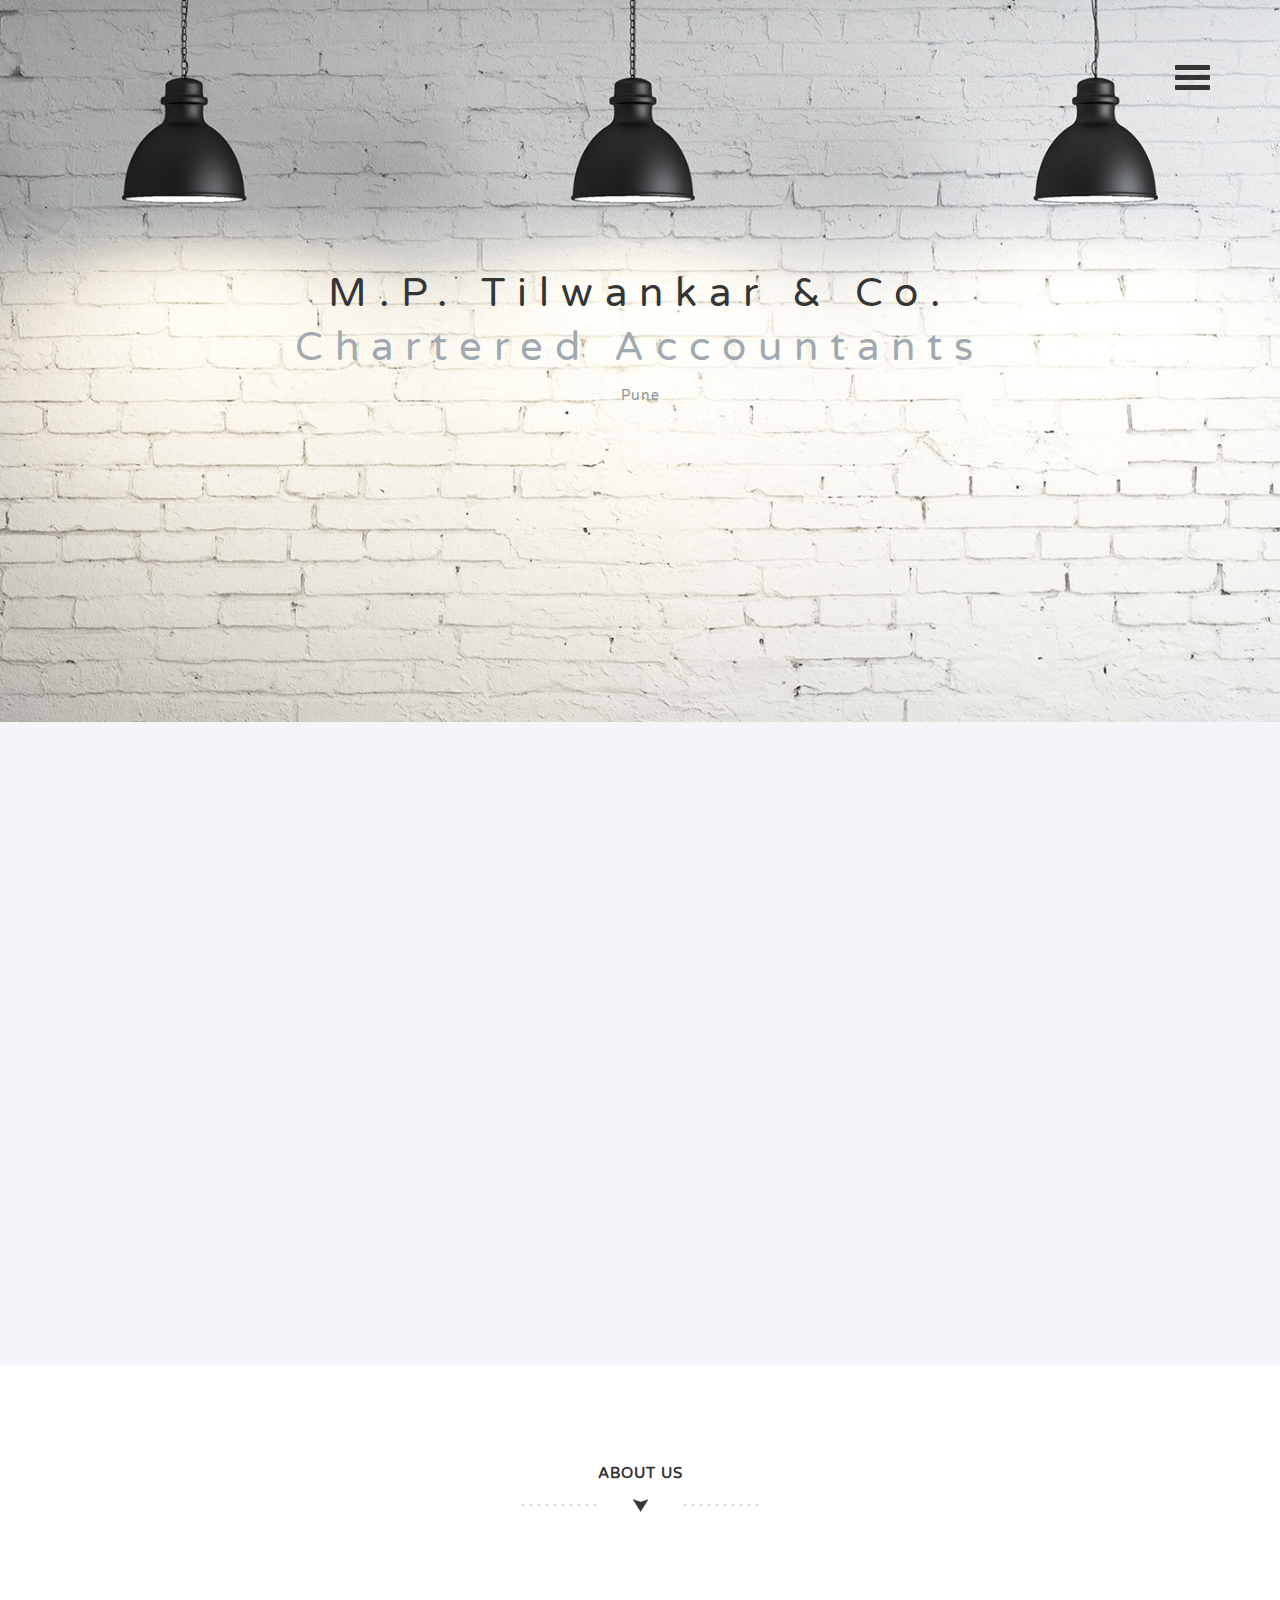
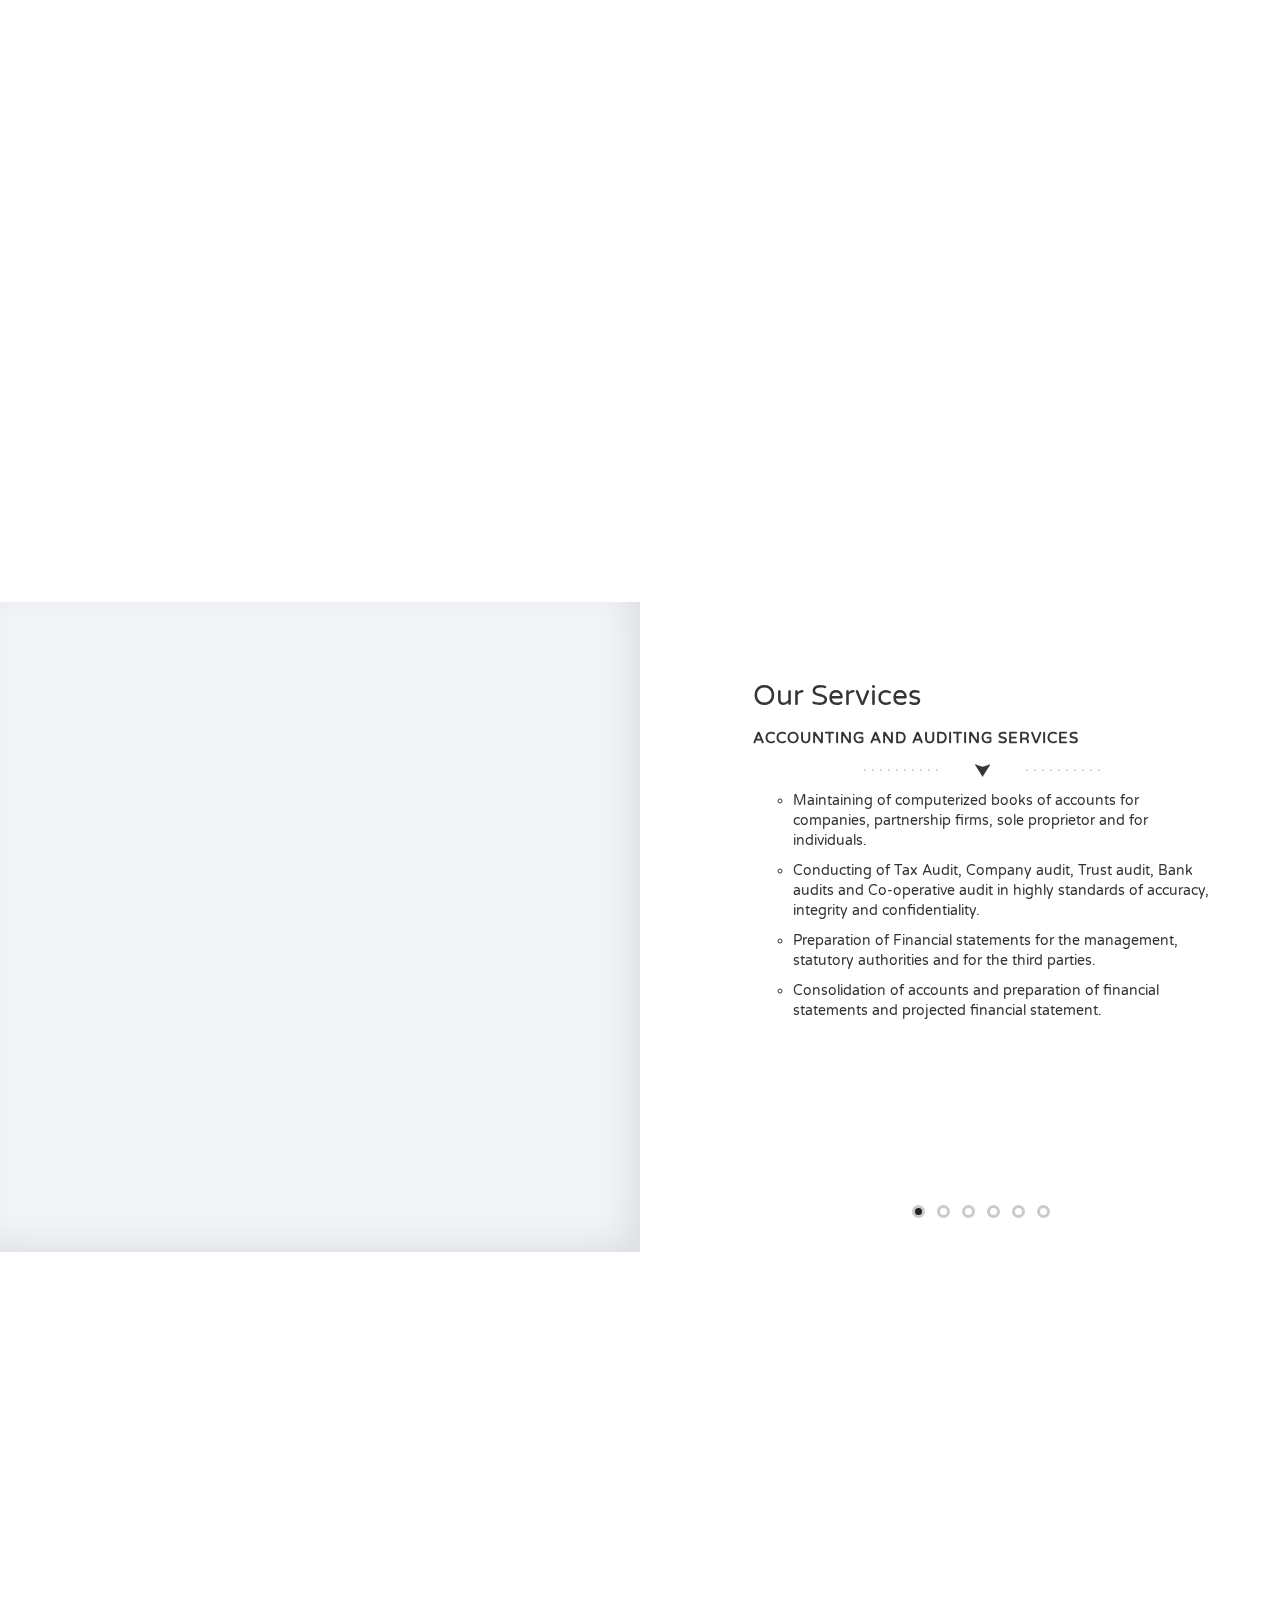
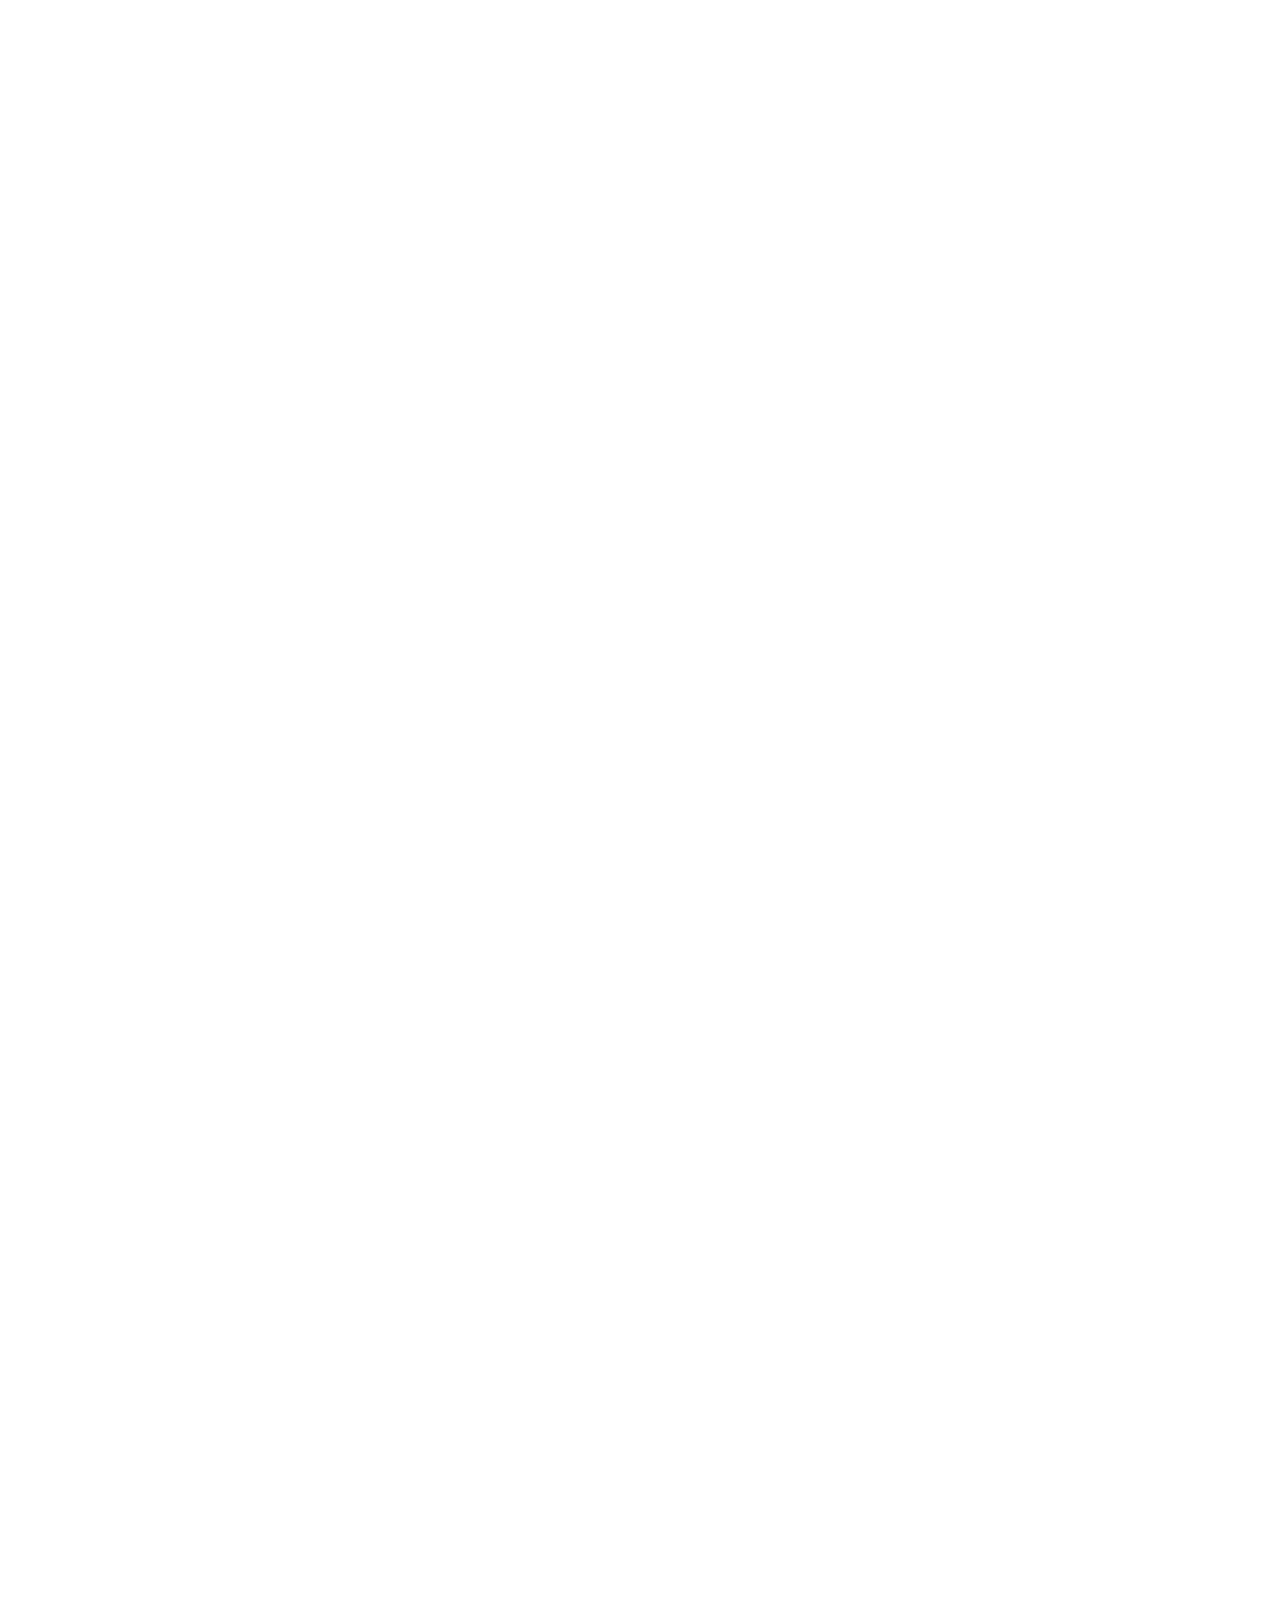
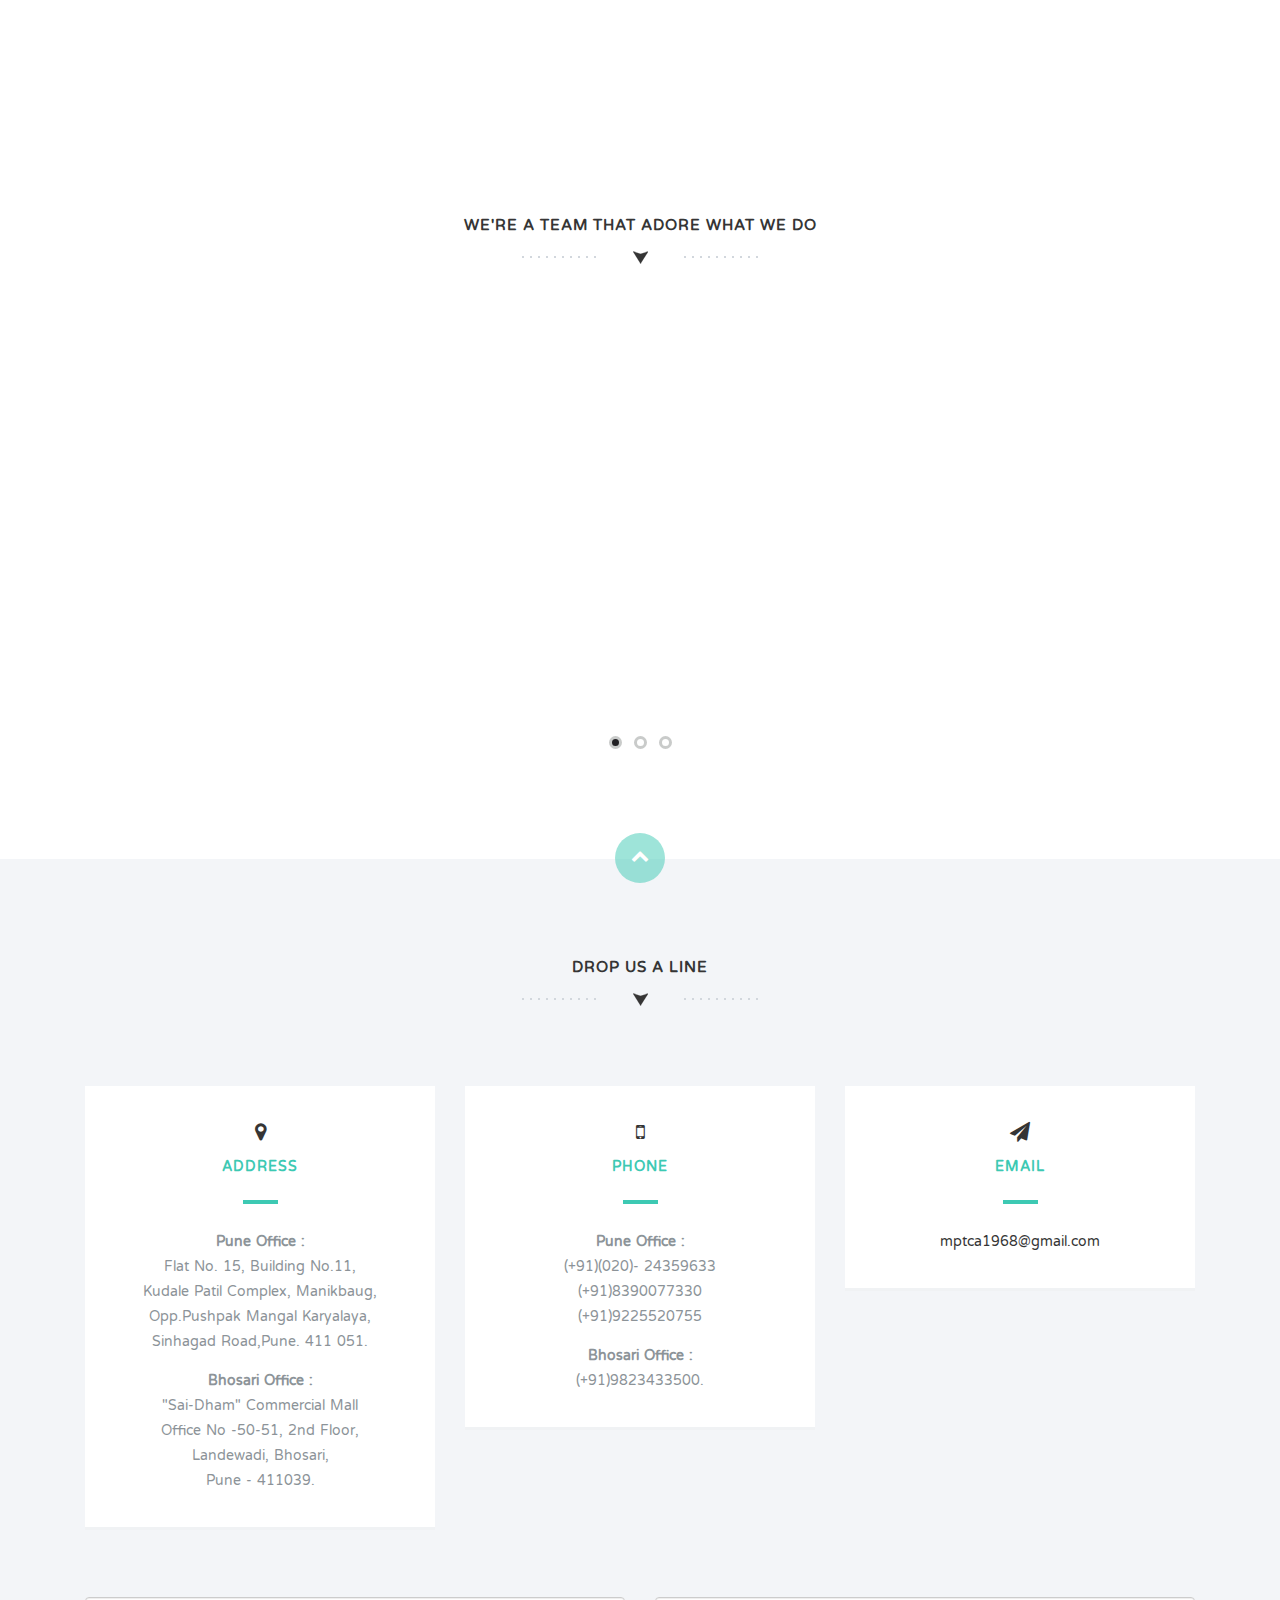
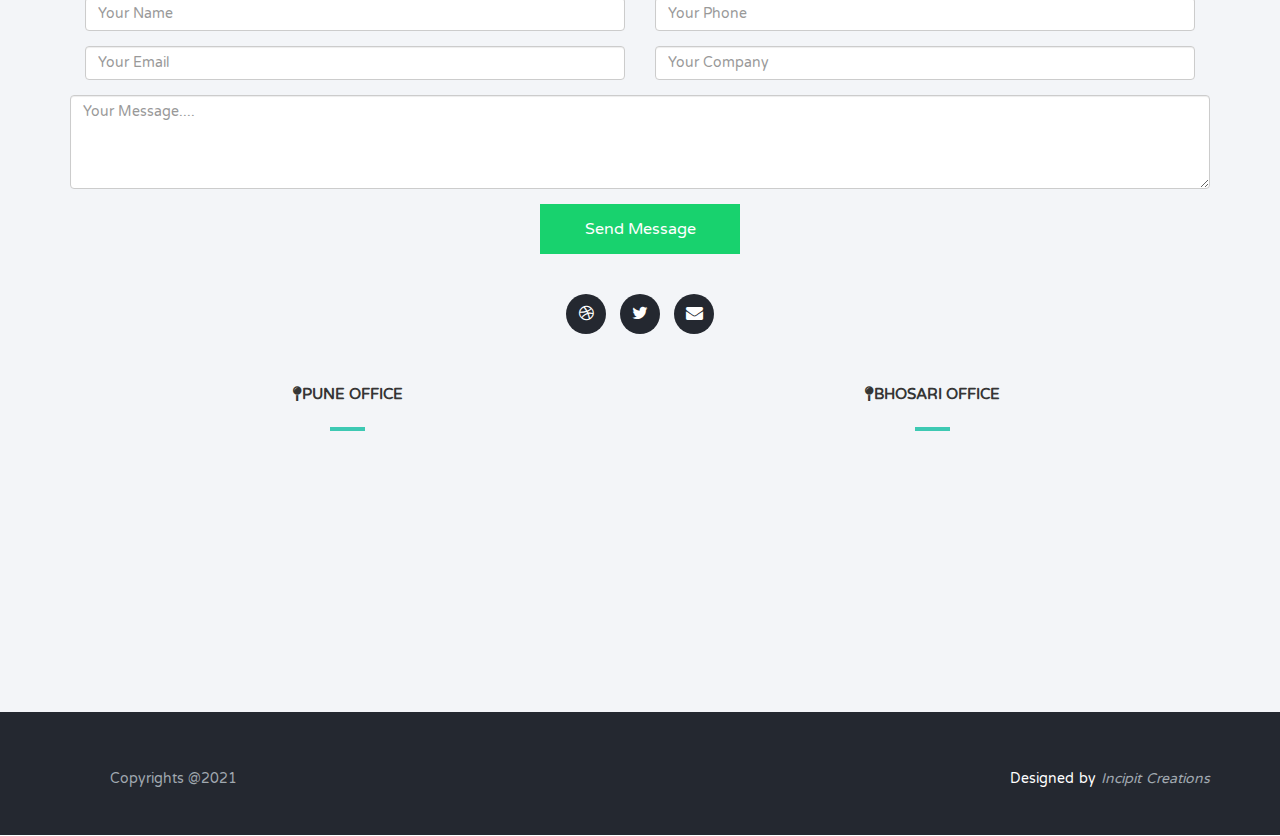
<file: index.html>
<!DOCTYPE html>
<html lang="en">
  <head>
    <meta charset="utf-8">
    <meta http-equiv="X-UA-Compatible" content="IE=edge">
    <meta name="viewport" content="width=device-width, initial-scale=1">
    <title>M.P. Tilwankar & Co., Pune</title>
    <link href='http://fonts.googleapis.com/css?family=Varela+Round' rel='stylesheet' type='text/css'>
    <link href="css/bootstrap.min.css" rel="stylesheet">
    <link href="http://netdna.bootstrapcdn.com/font-awesome/4.1.0/css/font-awesome.min.css" rel="stylesheet">
    <link href="css/flexslider.css" rel="stylesheet" >
    <link href="css/styles.css" rel="stylesheet">
    <link href="css/queries.css" rel="stylesheet">
    <link href="css/animate.css" rel="stylesheet">
        <!-- HTML5 Shim and Respond.js IE8 support of HTML5 elements and media queries -->
        <!-- WARNING: Respond.js doesn't work if you view the page via file:// -->
        <!--[if lt IE 9]>
        <script src="https://oss.maxcdn.com/libs/html5shiv/3.7.0/html5shiv.js"></script>
        <script src="https://oss.maxcdn.com/libs/respond.js/1.4.2/respond.min.js"></script>
        <![endif]-->
      </head>
      <body id="top">
        <header id="home">
          <nav>
            <div class="container-fluid">
              <div class="row">
                <div class="col-md-8 col-md-offset-2 col-sm-8 col-sm-offset-2 col-xs-8 col-xs-offset-2">
                  <nav class="pull">
                    <ul class="top-nav">
                      <li><a href="#intro">Introduction <span class="indicator"><i class="fa fa-angle-right"></i></span></a></li>
                      <li><a href="#features">About Us <span class="indicator"><i class="fa fa-angle-right"></i></span></a></li>
                      <li><a href="#responsive">Services <span class="indicator"><i class="fa fa-angle-right"></i></span></a></li>
                      <li><a href="#portfolio">Info Center <span class="indicator"><i class="fa fa-angle-right"></i></span></a></li>
                      <li><a href="#contact">Contact <span class="indicator"><i class="fa fa-angle-right"></i></span></a></li>
                    </ul>
                  </nav>
                </div>
              </div>
            </div>
          </nav>
          <section class="hero" id="hero">
            <div class="container">
              <div class="row">
                <div class="col-md-12 text-right navicon">
                  <a id="nav-toggle" class="nav_slide_button" href="#"><span></span></a>
                </div>
              </div>
              <div class="row">
                <div class="col-md-8 col-md-offset-2 text-center inner">
                  <h1 class="animated fadeInDown">M.P. Tilwankar & Co.</h1>
                  <h1 class="animated fadeInDown"><span>Chartered Accountants</span></h1>
                  <p class="animated fadeInUp delay-05s">Pune</p>
                  
                </div>
              </div>
              <!--<div class="row">
                <div class="col-md-6 col-md-offset-3 text-center">
                  <a href="http://tympanus.net/codrops/?p=19439" class="learn-more-btn">Back to the article</a>
                </div>
              </div>-->
            </div>
          </section>
        </header>
        <section class="intro text-center section-padding" id="intro">
          <div class="container">
            <div class="row">
              <div class="col-md-8 col-md-offset-2 wp1">
                <h1 class="arrow">M. P. Tilwankar & Co. </h1>
                <p> is leading chartered accountant firm providing all kinds of chartered accountant services in the field of accounting and auditing services, financial services, VAT services, taxation services, bookkeeping services, transaction service, company law service, direct and indirect tax consultancy, NGO / Societies and trust, tax compliances, wealth management services, and extra general utility services with vast knowledge and professional experience.</p><br><br>
                
                <h1 class="arrow">Mr. Milind Padmakar Tilwankar,B.com,FCA </h1>
                <p> is a Fellow Member of the Institute of Chartered Accountants of India. He has obtained certificate of practice in 1993 and started his practice in individual capacity. After achieving great success of seven years He has formed proprietary firm as M.P.TILWANKAR & CO. in 2000.</p>
              </div>
            </div>
          </div>
        </section>
        <section class="features text-center section-padding" id="features">
          <div class="container">
            <div class="row">
              <div class="col-md-12">
                <h1 class="arrow">About Us</h1>
                <div class="features-wrapper">
                  <div class="col-md-4 wp2">
                    <div class="icon">
                      <i class="fa fa-laptop shadow"></i>
                    </div>
                    <h2>Policies</h2>
                    <p>  Our company has a straight policy of ensuring high quality services to each client irrespective of its location and its size. The main goal and objective of our company is to focused on "Total Customer Satisfaction" by delivering quality services and filling all statutory requirements of our clients on inbound time to avoid unnecessary complications and cost burden.</p>
                  </div>
                  <div class="col-md-4 wp2 delay-05s">
                    <div class="icon">
                      <i class="fa fa-envelope shadow"></i>
                    </div>
                    <h2>Skills</h2>
                    <p>To achieve this we worked in very effective manner using professional skills and experience. Our operating environment is webbed through effective communication and excellent documentation, written systems and procedures.</p>
                  </div>
                  <div class="col-md-4 wp2 delay-1s">
                    <div class="icon">
                      <i class="fa fa-briefcase shadow"></i>
                    </div>
                    <h2>Experience</h2>
                    <p>Because of our qualitative work we have experienced significant growth since its incorporation. The firm vision is conceptualized by likeminded professionals and over the years, the firm has gained indepth experience in providing a multitude of services to a number of business entities.</p>
                  </div>
                  <div class="clearfix"></div>
                </div>
              </div>
            </div>
          </div>
        </section>
        <section class="text-center" id="responsive">
          <div class="container-fluid nopadding responsive-services">
            <div class="wrapper">
              <div class="iphone">
                <div class="wp3"></div>
              </div>
              <div class="fluid-white"></div>
            </div>
            <div class="container designs">
              <div class="row">
                <div class="col-md-5 col-md-offset-7">
                  <div id="servicesSlider">
                    <ul class="slides">
                      <li>
                        <h1>Our Services </h1>
                        <h1 class="arrow">Accounting and Auditing services </h1>
                        <p><ul><li>Maintaining of computerized books of accounts for companies, partnership firms, sole proprietor and for individuals.</li>
<li>Conducting of Tax Audit, Company audit, Trust audit, Bank audits and Co-operative audit in highly standards of accuracy, integrity and confidentiality.</li>
<li>Preparation of Financial statements for the management, statutory authorities and for the third parties.</li>
<li>Consolidation of accounts and preparation of financial statements and projected financial statement.</li></ul></p>
                      </li>
                      <li>
                      	<h1>Our Services </h1>
                        <h1 class="arrow">Taxation Services</h1>
                        <p><ul><li>Taxation Consultancy including Income tax, GST and Management Consultancy.</li>
<li>Effectively maintenance of tax compliance with relevant laws.</li>
<li>Corporate and personal tax services for companies, individuals and Firms.</li>
<li>Ensuring all tax returns filling on timely basis to avoid tax penalties.</li>
<li>Counducting of Tax Audit  for the individual, Business, Private Limited companies, Limited Companies, Co-operative Societies and Banks.</li>
<li>Computation of Capital Gains Tax with relevant schedules.</li>
<li>Regular Assessment procedures, appeals, tribunal appeal. </li></ul></p>
                      </li>
                      
                      <li>
                        <h1>Our Services </h1>
                        <h1 class="arrow">Financial services </h1>
                        <p><ul><li>Consultancy related to Financial Planning and project financing.</li>
<li>Valuation and assessment of business.</li>
<li>Project Loan for assets purchaseand for Working Capital from Banks and financial institutions.</li>
<li>Prperation of Term Loan Appliaction for funding from Banks and financial institution.</li>
<li>Important decisions regarding dividends and taxation.</li>
<li>Project valuation, preparation of reports on financial viability of a project.</li>
<li>Raising finances through terms loans, inter-corporate deposit and financial risk management.</li></ul></p>
                      </li>
                      
                      <li>
                        <h1>Our Services </h1>
                        <h1 class="arrow">Companies related services </h1>
                        <p><ul><li>Formation of Private/Public limited company.</li>
<li>Drafting of memorandum and article of association of companies.</li>
<li>Conversion of a private company into a public company and public Ltd. into a private Ltd .</li>
<li>Changing the name of company, Change of registered office,Alteration of main objects of the company.</li>
<li>Inclusion of new business in the memorandum of the company.</li>
<li>Statutory meeting and statutory report, Appointment of directors and their remuneration.</li>
<li>Holding and subsidiary company.</li>
<li>Inter corporate investments.</li>
<li>Amalgamation, merger and acquisition of companies.</li>
<li>Payment of dividend by companies.</li></ul></p>
                      </li>
                      
                      <li>
                        <h1>Our Services </h1>
                        <h1 class="arrow">General services </h1>
                        <p><ul><li>Obtaining New PAN, TAN and DIN, updating the PAN and TAN </li>
<li>Conformations and Statements to third party on behalf of our clients</li>
<li>Representative of our clients before statutory authorities.</li>
<li>Solutions of Client queries and complications.</li>
<li>Digital Signature work</li>
<li>Registration of partnership firms.</li></ul></p>
                      </li>
                      
                      <li>
                        <h1>Our Services </h1>
                        <h1 class="arrow">GST services  </h1>
                        <p><ul><li>GST advice on supply of specific goods and services, giving advice on problems related to GST registration.</li>
<li>Providing assistance regarding the completion of GST returns ,other statistical returns and advice on record-keeping requirements and the use of special GST schemes</li>
<li>Conducting GST audit.</li>
<li>Compiling and filing online quarterly or monthly GST returns.</li>
<li>Ensuring all tax returns filling on timely basis to avoid tax penalties.</li>
<li>GST planning, advice and control Visits and Enquiries.</li>
<li>Clarifications of sales tax notices and queries and assessments.</li></ul></p>
                      </li>
                    </ul>
                  </div>
                </div>
              </div>
            </div>
          </div>
        </section>
        
        
        

        <section class="portfolio text-center section-padding" id="portfolio">
          <div class="container">
            <div class="row">
              <div id="portfolioSlider">
                <ul class="slides">
                  <li>
                    <div class="col-md-12 wp4">
                     
                      <h1>TDS RATE CHART FY: 2018-19 (AY: 2019-20)</h1>
                      <p><table border="1" cellspacing="0" width="100%" >
  <tr >
    <td  valign="bottom" ><p ><strong>Section</strong> </p></td>
    <td  valign="bottom" ><p ><strong>Nature of Payment</strong> </p></td>
    <td  valign="bottom" ><p align="center" ><strong>Threshold</strong> </p></td>
    <td  valign="bottom" ><p align="center" ><strong>Indv / HUF</strong> </p></td>
    <td  valign="bottom" ><p align="center" ><strong>Others</strong> </p></td>
  </tr>
  <tr >
    <td  valign="bottom" ><p >&nbsp;</p></td>
    <td  valign="bottom" ><p >&nbsp;</p></td>
    <td  valign="bottom" ><p align="center" ><strong>Rs.</strong> </p></td>
    <td width="122" valign="bottom" colspan="2" ><p align="center" ><strong>TDS Rate (%)</strong> </p></td>
  </tr>
  <tr >
    <td  valign="bottom" ><p >192 </p></td>
    <td  valign="bottom" ><p >Salaries </p></td>
    <td  valign="bottom" ><p align="center" >- </p></td>
    <td  valign="bottom" ><p align="center" >Avg </p></td>
    <td  valign="bottom" ><p align="center" >- </p></td>
  </tr>
  <tr >
    <td  valign="bottom" ><p >192A </p></td>
    <td  valign="bottom" ><p >Premature withdrawal from EPF </p></td>
    <td  valign="bottom" ><p align="center" >50000 </p></td>
    <td  valign="bottom" ><p align="center" >10 </p></td>
    <td  valign="bottom" ><p align="center" >- </p></td>
  </tr>
  <tr >
    <td  valign="bottom" ><p >193 </p></td>
    <td  valign="bottom" ><p >Interest on Securities </p></td>
    <td  valign="bottom" ><p align="center" >10000 </p></td>
    <td  valign="bottom" ><p align="center" >10 </p></td>
    <td  valign="bottom" ><p align="center" >10 </p></td>
  </tr>
  <tr >
    <td  valign="bottom" ><p >194 </p></td>
    <td  valign="bottom" ><p >Dividends </p></td>
    <td  valign="bottom" ><p align="center" >2500 </p></td>
    <td  valign="bottom" ><p align="center" >10 </p></td>
    <td  valign="bottom" ><p align="center" >10 </p></td>
  </tr>
  <tr >
    <td  valign="bottom" ><p >194A </p></td>
    <td  valign="bottom" ><p >Interest (Banks) </p></td>
    <td  valign="bottom" ><p align="center" >10000 </p></td>
    <td  valign="bottom" ><p align="center" >10 </p></td>
    <td  valign="bottom" ><p align="center" >10 </p></td>
  </tr>
  <tr >
    <td  valign="bottom" ><p >194A </p></td>
    <td  valign="bottom" ><p >Interest (Others) </p></td>
    <td  valign="bottom" ><p align="center" >5000 </p></td>
    <td  valign="bottom" ><p align="center" >10 </p></td>
    <td  valign="bottom" ><p align="center" >10 </p></td>
  </tr>
  <tr >
    <td  valign="bottom" ><p >194B </p></td>
    <td  valign="bottom" ><p >Winning from Lotteries </p></td>
    <td  valign="bottom" ><p align="center" >10000 </p></td>
    <td  valign="bottom" ><p align="center" >30 </p></td>
    <td  valign="bottom" ><p align="center" >30 </p></td>
  </tr>
  <tr >
    <td  valign="bottom" ><p >194BB </p></td>
    <td  valign="bottom" ><p >Winning from Horse Race </p></td>
    <td  valign="bottom" ><p align="center" >10000 </p></td>
    <td  valign="bottom" ><p align="center" >30 </p></td>
    <td  valign="bottom" ><p align="center" >30 </p></td>
  </tr>
  <tr >
    <td  valign="bottom" ><p >194C </p></td>
    <td  valign="bottom" ><p >Contractor - Single Transaction </p></td>
    <td  valign="bottom" ><p align="center" >30000 </p></td>
    <td  valign="bottom" ><p align="center" >1 </p></td>
    <td  valign="bottom" ><p align="center" >2 </p></td>
  </tr>
  <tr >
    <td  valign="bottom" ><p >194C </p></td>
    <td  valign="bottom" ><p >Contractor - During the F.Y. </p></td>
    <td  valign="bottom" ><p align="center" >1 Lakh </p></td>
    <td  valign="bottom" ><p align="center" >1 </p></td>
    <td  valign="bottom" ><p align="center" >2 </p></td>
  </tr>
  <tr >
    <td  valign="bottom" ><p >194C </p></td>
    <td  valign="bottom" ><p >Transporter (44AE) declaration with PAN </p></td>
    <td  valign="bottom" ><p align="center" >- </p></td>
    <td  valign="bottom" ><p align="center" >- </p></td>
    <td  valign="bottom" ><p align="center" >- </p></td>
  </tr>
  <tr >
    <td  valign="bottom" ><p >194D </p></td>
    <td  valign="bottom" ><p >Insurance Commission (15G - 15H allowed) </p></td>
    <td  valign="bottom" ><p align="center" >15000 </p></td>
    <td  valign="bottom" ><p align="center" >5 </p></td>
    <td  valign="bottom" ><p align="center" >10 </p></td>
  </tr>
  <tr >
    <td  valign="bottom" ><p >194DA </p></td>
    <td  valign="bottom" ><p >Life insurance Policy </p></td>
    <td  valign="bottom" ><p align="center" >1 Lakh </p></td>
    <td  valign="bottom" ><p align="center" >1 </p></td>
    <td  valign="bottom" ><p align="center" >1 </p></td>
  </tr>
  <tr >
    <td  valign="bottom" ><p >194E </p></td>
    <td  valign="bottom" ><p >Non-Resident Sportsmen or Sports </p></td>
    <td  valign="bottom" ><p align="center" >- </p></td>
    <td  valign="bottom" ><p align="center" >20 </p></td>
    <td  valign="bottom" ><p align="center" >20 </p></td>
  </tr>

  <tr >
    <td  valign="bottom" ><p >194EE </p></td>
    <td  valign="bottom" ><p >NSS </p></td>
    <td  valign="bottom" ><p align="center" >2500 </p></td>
    <td  valign="bottom" ><p align="center" >10 </p></td>
    <td  valign="bottom" ><p align="center" >10 </p></td>
  </tr>
  <tr >
    <td  valign="bottom" ><p >194F </p></td>
    <td  valign="bottom" ><p >Repurchase Units by MFs </p></td>
    <td  valign="bottom" ><p align="center" >- </p></td>
    <td  valign="bottom" ><p align="center" >20 </p></td>
    <td  valign="bottom" ><p align="center" >20 </p></td>
  </tr>
  <tr >
    <td  valign="bottom" ><p >194G </p></td>
    <td  valign="bottom" ><p >Commission - Lottery </p></td>
    <td  valign="bottom" ><p align="center" >15000 </p></td>
    <td  valign="bottom" ><p align="center" >5 </p></td>
    <td  valign="bottom" ><p align="center" >5 </p></td>
  </tr>
  <tr >
    <td  valign="bottom" ><p >194H </p></td>
    <td  valign="bottom" ><p >Commission / Brokerage </p></td>
    <td  valign="bottom" ><p align="center" >15000 </p></td>
    <td  valign="bottom" ><p align="center" >5 </p></td>
    <td  valign="bottom" ><p align="center" >5 </p></td>
  </tr>
  <tr >
    <td  valign="bottom" ><p >194I </p></td>
    <td  valign="bottom" ><p >Rent of Land and Building - F&amp;F </p></td>
    <td  valign="bottom" ><p align="center" >1.80 Lakh </p></td>
    <td  valign="bottom" ><p align="center" >10 </p></td>
    <td  valign="bottom" ><p align="center" >10 </p></td>
  </tr>
  <tr >
    <td  valign="bottom" ><p >194I </p></td>
    <td  valign="bottom" ><p >Rent of Plant / Machinery / Equipment </p></td>
    <td  valign="bottom" ><p align="center" >1.80 Lakh </p></td>
    <td  valign="bottom" ><p align="center" >2 </p></td>
    <td  valign="bottom" ><p align="center" >2 </p></td>
  </tr>
  <tr >
    <td  valign="bottom" ><p >194IB </p></td>
    <td  valign="bottom" ><p >Rent by Individual / HUF (wef 01.06.2017) </p></td>
    <td  valign="bottom" ><p align="center" >50000/PM </p></td>
    <td  valign="bottom" ><p align="center" >5 </p></td>
    <td  valign="bottom" ><p align="center" >- </p></td>
  </tr>
  <tr >
    <td  valign="bottom" ><p >194IA </p></td>
    <td  valign="bottom" ><p >Transfer of certain immovable property </p></td>
    <td  valign="bottom" ><p align="center" >50 Lakh </p></td>
    <td  valign="bottom" ><p align="center" >1 </p></td>
    <td  valign="bottom" ><p align="center" >1 </p></td>
  </tr>
  <tr >
    <td  valign="bottom" ><p >&nbsp;</p></td>
    <td  valign="bottom" ><p >other than agriculture land </p></td>
    <td  valign="bottom" ><p >&nbsp;</p></td>
    <td  valign="bottom" ><p >&nbsp;</p></td>
    <td  valign="bottom" ><p >&nbsp;</p></td>
  </tr>
  <tr >
    <td  valign="bottom" ><p >194J </p></td>
    <td  valign="bottom" ><p >Professional Fees / Technical Fees / etc. </p></td>
    <td  valign="bottom" ><p align="center" >30000 </p></td>
    <td  valign="bottom" ><p align="center" >10 </p></td>
    <td  valign="bottom" ><p align="center" >10 </p></td>
  </tr>
  <tr >
    <td  valign="bottom" ><p >194J </p></td>
    <td  valign="bottom" ><p >Payment to Call Centre Operator </p></td>
    <td  valign="bottom" ><p align="center" >30000 </p></td>
    <td  valign="bottom" ><p align="center" >2 </p></td>
    <td  valign="bottom" ><p align="center" >2 </p></td>
  </tr>
  <tr >
    <td  valign="bottom" ><p >&nbsp;</p></td>
    <td  valign="bottom" ><p >(wef 01.06.2017) </p></td>
    <td  valign="bottom" ><p >&nbsp;</p></td>
    <td  valign="bottom" ><p >&nbsp;</p></td>
    <td  valign="bottom" ><p >&nbsp;</p></td>
  </tr>
  <tr >
    <td  valign="bottom" ><p >194LA </p></td>
    <td  valign="bottom" ><p >Compensation on transfer of certain </p></td>
    <td  valign="bottom" ><p align="center" >2.50 Lakh </p></td>
    <td  valign="bottom" ><p align="center" >10 </p></td>
    <td  valign="bottom" ><p align="center" >10 </p></td>
  </tr>
  <tr >
    <td  valign="bottom" ><p >&nbsp;</p></td>
    <td  valign="bottom" ><p >immovable property other than </p></td>
    <td  valign="bottom" ><p >&nbsp;</p></td>
    <td  valign="bottom" ><p >&nbsp;</p></td>
    <td  valign="bottom" ><p >&nbsp;</p></td>
  </tr>

  <tr >
    <td  valign="bottom" ><p >194LA </p></td>
    <td  valign="bottom" ><p >Immovable Property (TDS exempted under </p></td>
    <td  valign="bottom" ><p align="center" >- </p></td>
    <td  valign="bottom" ><p align="center" >- </p></td>
    <td  valign="bottom" ><p align="center" >- </p></td>
  </tr>
  <tr >
    <td  valign="bottom" ><p >&nbsp;</p></td>
    <td  valign="bottom" ><p >RFCTLARR Act (wef 01.04.2017) </p></td>
    <td  valign="bottom" ><p >&nbsp;</p></td>
    <td  valign="bottom" ><p >&nbsp;</p></td>
    <td  valign="bottom" ><p >&nbsp;</p></td>
  </tr>
 
  <tr >
    <td  valign="bottom" ><p >194LB </p></td>
    <td  valign="bottom" ><p >Income by way of interest from </p></td>
    <td  valign="bottom" ><p align="center" >- </p></td>
    <td  valign="bottom" ><p align="center" >5 </p></td>
    <td  valign="bottom" ><p align="center" >5 </p></td>
  </tr>
</table></p>
                    </div>
                    
                    
                  </li>
                  
              </div>
            </div>
          </div>
        </section>
        
        
        
        
<section class="team text-center section-padding" id="team">
          <div class="container">
            <div class="row">
              <div class="col-md-12">
                <h1 class="arrow">We're a team that adore what we do</h1>
              </div>
            </div>
            <div class="row">
              <div class="team-wrapper">
                <div id="teamSlider">
                  <ul class="slides">
                    <li>
                      <div class="col-md-4 wp5">
                        <img src="img/team-02.png" alt="Team Member">
                        <h2>Rupali Dhondugade</h2>
                        <p>Accounts and Admin </p>
                      </div>

                      <div class="col-md-4 wp5 delay-05s">
                        <img src="img/team-01.png" alt="Team Member">
                        <h2>Akshay Deo</h2>
                        <p>Income Tax </p>
                      </div>
                      <div class="col-md-4 wp5 delay-1s">
                        <img src="img/team-01.png" alt="Team Member">
                        <h2>Manoj Gokale</h2>
                        <p>TDS / Audit </p>
                      </div>
                    </li>
                    <li>
                      <div class="col-md-4 wp5">
                        <img src="img/team-01.png" alt="Team Member">
                        <h2>Subhash Dhaygude</h2>
                        <p>Sales Tax / GST </p>
                      </div>
                      <div class="col-md-4 wp5 delay-05s">
                        <img src="img/team-02.png" alt="Team Member">
                        <h2>Priyanka Matale</h2>
                        <p>GST </p>
                      </div>
                      <div class="col-md-4 wp5 delay-1s">
                        <img src="img/team-02.png" alt="Team Member">
                        <h2>Kirti Patil</h2>
                        <p>Accounts / Audit </p>
                      </div>
                    </li>
                    
                    <li>
                      <div class="col-md-4 wp5">
                        <img src="img/team-02.png" alt="Team Member">
                        <h2>Kshitija Dandel</h2>
                        <p> Income Tax </p>
                      </div>
                      <div class="col-md-4 wp5 delay-05s">
                        <img src="img/team-02.png" alt="Team Member">
					<h2>Asawari Kulkarni</h2>
                        <p>Accounts</p>
                      </div>
                      <div class="col-md-4 wp5 delay-1s">
                        <img src="img/team-02.png" alt="Team Member">
                        <h2>Rashmi Ipte</h2>
                        <p>Accounts / GST </p>
                      </div>
                    </li>
                    
                  </ul>
                </div>
              </div>
            </div>
          </div>
        </section>
       
        <section class="dark-bg text-center section-padding contact-wrap" id="contact">
          <a href="#top" class="up-btn"><i class="fa fa-chevron-up"></i></a>
          <div class="container">
            <div class="row">
              <div class="col-md-12">
                <h1 class="arrow">Drop us a line</h1>
              </div>
            </div>
            <div class="row contact-details">
              <div class="col-md-4">
                <div class="light-box box-hover">
                  <h2><i class="fa fa-map-marker"></i><span>Address</span></h2>
                  <p><b>Pune Office :</b><br>
Flat No. 15, Building No.11,<br>
Kudale Patil Complex, Manikbaug,<br>
Opp.Pushpak Mangal Karyalaya,<br>
Sinhagad Road,Pune. 411 051.</p>
<p>
<b>Bhosari Office :</b><br>
"Sai-Dham" Commercial Mall<br>
Office No -50-51, 2nd Floor,<br>
Landewadi, Bhosari,<br>
Pune - 411039.</p>
                </div>
              </div>
              <div class="col-md-4">
                <div class="light-box box-hover">
                  <h2><i class="fa fa-mobile"></i><span>Phone</span></h2>
                  <p><b>Pune Office :</b><br>
(+91)(020)- 24359633<br>
(+91)8390077330<br>
(+91)9225520755</p>
<p>
<b>Bhosari Office :</b><br>
(+91)9823433500.</p>
                </div>
              </div>
              <div class="col-md-4">
                <div class="light-box box-hover">
                  <h2><i class="fa fa-paper-plane"></i><span>Email</span></h2>
                  <p><a href="#">mptca1968@gmail.com</a></p>
                </div>
              </div>
            </div>
            
            <div class="row">
            <div class="form col-md-12">
        
        <form action="feedback.asp" method="post">
        <div class="form-row">
							<div class="form-group col-md-6"><input type="text" name="txtName" placeholder="Your Name" class="form-control" required="" /></div>
							<div class="form-group col-md-6"><input type="text" name="txtphone" placeholder="Your Phone" class="form-control" required="" /></div>
							<div class="form-group col-md-6"><input type="email" name="txtEmail" placeholder="Your Email" class="form-control" required="" /></div>
                            <div class="form-group col-md-6"><input type="text" name="txtCompany" placeholder="Your Company" class="form-control" required="" /></div>
							<div class="form-group"><textarea name="txtMessage" rows="4" cols="120" placeholder="Your Message...." class="form-control" required=""></textarea></div>
							<input type="submit" value="Send Message" style="background:#18d26e; border: none; color: white; padding: 15px 32px; text-align: center; text-decoration: none; display: inline-block; font-size: 16px; width:200px;">
                            </div>
						</form>
                        
       
        </div></div>
        <br><br>
        <div class="row">
              <div class="col-md-12">
                <ul class="social-buttons">
                  <li><a href="#" class="social-btn"><i class="fa fa-dribbble"></i></a></li>
                  <li><a href="#" class="social-btn"><i class="fa fa-twitter"></i></a></li>
                  <li><a href="#" class="social-btn"><i class="fa fa-envelope"></i></a></li>
                </ul>
              </div>
            </div>
            
            <br><br>
            <div class="row">
              <div class="col-md-6">
              <h2><i class="fa fa-map-pin"></i><span>Pune Office</span></h2>
                <iframe src="https://www.google.com/maps/embed?pb=!1m18!1m12!1m3!1d946.0572557730217!2d73.8200639292015!3d18.472416699214832!2m3!1f0!2f0!3f0!3m2!1i1024!2i768!4f13.1!3m3!1m2!1s0x0%3A0x0!2zMTjCsDI4JzIwLjciTiA3M8KwNDknMTQuMiJF!5e0!3m2!1sen!2sin!4v1543425999493" width="100%" frameborder="0" style="border:0" allowfullscreen></iframe>
              </div>
              <div class="col-md-6">
              <h2><i class="fa fa-map-pin"></i><span>Bhosari Office</span></h2>
                <iframe src="https://www.google.com/maps/embed?pb=!1m14!1m8!1m3!1d1580.7393397056118!2d73.8424682!3d18.6194238!3m2!1i1024!2i768!4f13.1!3m3!1m2!1s0x0%3A0xdd157b519fb6cbd!2sBottoms+Up!5e1!3m2!1sen!2sin!4v1543426085281" width="100%" frameborder="0" style="border:0" allowfullscreen></iframe>
              </div>
            </div>
            
        
          </div>
        </section>
        <footer>
          <div class="container">
            <div class="row">
              <div class="col-md-6">
                <ul class="legals">
                  <li><a href="#">Copyrights @2021</a></li>
                </ul>
              </div>
              <div class="col-md-6 credit">
                <p>Designed by <a href="#"><em>Incipit Creations</em></a></p>
              </div>
            </div>
          </div>
        </footer>
        <!-- jQuery (necessary for Bootstrap's JavaScript plugins) -->
        <script src="https://ajax.googleapis.com/ajax/libs/jquery/1.11.0/jquery.min.js"></script>
        <!-- Include all compiled plugins (below), or include individual files as needed -->
        <script src="js/waypoints.min.js"></script>
        <script src="js/bootstrap.min.js"></script>
        <script src="js/scripts.js"></script>
        <script src="js/jquery.flexslider.js"></script>
        <script src="js/modernizr.js"></script>
      </body>
    </html>
</file>
<file: css/queries.css>
/* 320px (iPhone) */
@media screen and (max-width:320px) {
}
/* 480px (WVGA - Low End Windows Phone) */
@media screen and (max-width:480px) {
	.wrapper { background: #f3f5f8; height: 640px; }
	.iphone { display: none; }
	.fluid-white { display: none; }
	.wp2, .wp4, .wp5, .light-box { margin-bottom: 30px; }
	.legals { text-align: center; margin: 0; padding: 0; }
	.credit { text-align: center; }
}
/* xGA iPad */
@media screen and (max-width:1024px) {
	.wp3 { background-position: 50px 0; }
	.swag { background-attachment: scroll; }
	.subscribe { background-attachment: scroll; }
}
/* 1200px (Small Desktop, Netbook) */
@media screen and (max-width:1280px) {
	.wp3 { background-position: 50px 0; }
}
/* Bootstrap 990px Breakpoint to 480px */
@media screen and (min-width:480px) and (max-width:991px) {
	.iphone { display: none; }
	.fluid-white { display: none; }
	.wrapper { background: #f3f5f8; height: 540px; }
	.wp2, .wp4, .wp5, .light-box { margin-bottom: 30px; }
	.legals { text-align: center; margin: 0; padding: 0; }
	.credit { text-align: center; }
}
</file>
<file: css/styles.css>
/* ! normalize.css v1.0.0 | MIT License | git.io/normalize */
 
/* ==========================================================================
HTML5 display definitions
========================================================================== */
 
/* * Corrects `block` display not defined in IE 6/7/8/9 and Firefox 3. */
 
article, aside, details, figcaption, figure, footer, header, hgroup, nav, section, summary { display: block; }
/* * Corrects `inline-block` display not defined in IE 6/7/8/9 and Firefox 3. */
audio, canvas, video { display: inline-block; *display: inline; *zoom: 1; }
/* * Prevents modern browsers from displaying `audio` without controls.
* Remove excess height in iOS 5 devices. */
audio:not([controls]) { display: none; height: 0; }
/* * Addresses styling for `hidden` attribute not present in IE 7/8/9, Firefox 3, * and Safari 4.
* Known issue:no IE 6 support. */
[hidden] { display: none; }
/* ==========================================================================
Base
========================================================================== */
/* * 1. Corrects text resizing oddly in IE 6/7 when body `font-size` is set using
*    `em` units.
* 2. Prevents iOS text size adjust after orientation change, without disabling
*    user zoom. */
 
html { font-size: 100%; /* 1 */
	-webkit-text-size-adjust: 100%; /* 2 */
-ms-text-size-adjust: 100%; /* 2 */ }
html, html a { -webkit-font-smoothing: antialiased; text-shadow: 1px 1px 1px rgba(0, 0, 0, 0.004); }
/* * Addresses `font-family` inconsistency between `textarea` and other form
* elements. */
html, button, input, select, textarea { font-family: 'Varela Round', sans-serif; }
/* * Addresses margins handled incorrectly in IE 6/7. */
body { margin: 0; font-family: 'Varela Round', sans-serif; }
/* ==========================================================================
Links
========================================================================== */
/* * Addresses `outline` inconsistency between Chrome and other browsers. */
 
a:focus { outline: thin dotted; }
/* * Improves readability when focused and also mouse hovered in all browsers. */
a:active, a:hover { outline: 0; }
/* ==========================================================================
Typography
========================================================================== */
/* * Addresses font sizes and margins set differently in IE 6/7.
* Addresses font sizes within `section` and `article` in Firefox 4+, Safari 5, * and Chrome. */
 
h1 { font-size: 2em; margin: 0.67em 0; color: #353535; }
h2 { font-size: 1.5em; margin: 0.83em 0; }
h3 { font-size: 1.17em; margin: 1em 0; }
h4 { font-size: 1em; margin: 1.33em 0; }
h5 { font-size: 0.83em; margin: 1.67em 0; }
h6 { font-size: 0.75em; margin: 2.33em 0; }
/* * Addresses styling not present in IE 7/8/9, Safari 5, and Chrome. */
abbr[title] { border-bottom: 1px dotted; }
/* * Addresses style set to `bolder` in Firefox 3+, Safari 4/5, and Chrome. */
b, strong { font-weight: bold; }
blockquote { margin: 1em 40px; }
/* * Addresses styling not present in Safari 5 and Chrome. */
dfn { font-style: italic; }
/* * Addresses styling not present in IE 6/7/8/9. */
mark { background: #ff0; color: #000; }
/* * Addresses margins set differently in IE 6/7. */
p, pre { margin: 1em 0; }
/* * Corrects font family set oddly in IE 6, Safari 4/5, and Chrome. */
code, kbd, pre, samp { font-family: monospace, serif; _font-family: 'courier new', monospace; font-size: 1em; }
/* * Improves readability of pre-formatted text in all browsers. */
pre { white-space: pre; white-space: pre-wrap; word-wrap: break-word; }
/* * Addresses CSS quotes not supported in IE 6/7. */
q { quotes: none; }
/* * Addresses `quotes` property not supported in Safari 4. */
q:before, q:after { content: ''; content: none; }
small { font-size: 75%; }
/* * Prevents `sub` and `sup` affecting `line-height` in all browsers. */
sub, sup { font-size: 75%; line-height: 0; position: relative; vertical-align: baseline; }
sup { top: -0.5em; }
sub { bottom: -0.25em; }
/* ==========================================================================
Lists
========================================================================== */
/* * Addresses margins set differently in IE 6/7. */
 
dl, menu, ol, ul { margin: 1em 0; }
dd { margin: 0 0 0 40px; }
/* * Addresses paddings set differently in IE 6/7. */
menu, ol, ul { padding: 0 0 0 40px; }
/* * Corrects list images handled incorrectly in IE 7. */
nav ul, nav ol { list-style: none; list-style-image: none; }
/* ==========================================================================
Embedded content
========================================================================== */
/* * 1. Removes border when inside `a` element in IE 6/7/8/9 and Firefox 3.
* 2. Improves image quality when scaled in IE 7. */
 
img { border: 0; /* 1 */
-ms-interpolation-mode: bicubic; /* 2 */ }
/* * Corrects overflow displayed oddly in IE 9. */
svg:not(:root) { overflow: hidden; }
/* ==========================================================================
Figures
========================================================================== */
/* * Addresses margin not present in IE 6/7/8/9, Safari 5, and Opera 11. */
 
figure { margin: 0; }
/* ==========================================================================
Forms
========================================================================== */
/* * Corrects margin displayed oddly in IE 6/7. */
 
form { margin: 0; }
/* * Define consistent border, margin, and padding. */
fieldset { border: 1px solid #c0c0c0; margin: 0 2px; padding: 0.35em 0.625em 0.75em; }
/* * 1. Corrects color not being inherited in IE 6/7/8/9.
* 2. Corrects text not wrapping in Firefox 3.
* 3. Corrects alignment displayed oddly in IE 6/7. */
legend { border: 0; /* 1 */
	padding: 0; white-space: normal; /* 2 */
*margin-left: -7px; /* 3 */ }
/* * 1. Corrects font size not being inherited in all browsers.
* 2. Addresses margins set differently in IE 6/7, Firefox 3+, Safari 5, *    and Chrome.
* 3. Improves appearance and consistency in all browsers. */
button, input, select, textarea { font-size: 100%; /* 1 */
	margin: 0; /* 2 */
	vertical-align: baseline; /* 3 */
*vertical-align: middle; /* 3 */ }
/* * Addresses Firefox 3+ setting `line-height` on `input` using ` !important` in
* the UA stylesheet. */
button, input { line-height: normal; }
/* * 1. Avoid the WebKit bug in Android 4.0.* where (2) destroys native `audio`
*    and `video` controls.
* 2. Corrects inability to style clickable `input` types in iOS.
* 3. Improves usability and consistency of cursor style between image-type
*    `input` and others.
* 4. Removes inner spacing in IE 7 without affecting normal text inputs.
*    Known issue:inner spacing remains in IE 6. */
button, html input[type="button"], /* 1 */
input[type="reset"], input[type="submit"] { -webkit-appearance: button; /* 2 */
	cursor: pointer; /* 3 */
*overflow: visible; /* 4 */ }
/* * Re-set default cursor for disabled elements. */
button[disabled], input[disabled] { cursor: default; }
/* * 1. Addresses box sizing set to content-box in IE 8/9.
* 2. Removes excess padding in IE 8/9.
* 3. Removes excess padding in IE 7.
*    Known issue:excess padding remains in IE 6. */
input[type="checkbox"], input[type="radio"] { box-sizing: border-box; /* 1 */
	padding: 0; /* 2 */
	*height: 13px; /* 3 */
*width: 13px; /* 3 */ }
/* * 1. Addresses `appearance` set to `searchfield` in Safari 5 and Chrome.
* 2. Addresses `box-sizing` set to `border-box` in Safari 5 and Chrome
*    (include `-moz` to future-proof). */
input[type="search"] { -webkit-appearance: textfield; /* 1 */
	-moz-box-sizing: content-box; -webkit-box-sizing: content-box; /* 2 */
box-sizing: content-box; }
/* * Removes inner padding and search cancel button in Safari 5 and Chrome
* on OS X. */
input[type="search"]::-webkit-search-cancel-button, input[type="search"]::-webkit-search-decoration { -webkit-appearance: none; }
/* * Removes inner padding and border in Firefox 3+. */
button::-moz-focus-inner, input::-moz-focus-inner { border: 0; padding: 0; }
/* * 1. Removes default vertical scrollbar in IE 6/7/8/9.
* 2. Improves readability and alignment in all browsers. */
textarea { overflow: auto; /* 1 */
vertical-align: top; /* 2 */ }
/* ==========================================================================
Tables
========================================================================== */
/* * Remove most spacing between table cells. */
table { border-collapse: collapse; border-spacing: 0; }
/* ==========================================================================
Global Styles
========================================================================== */
a { color: #353535; -webkit-transition: all 0.5s; -moz-transition: all 0.5s; -o-transition: all 0.5s; transition: all 0.5s; }
a:hover, a:focus { color: #3dc9b3; text-decoration: none; }
p { color: #8c9398; word-spacing: 1px; line-height: 25px; font-size: 14px; }
h2 { font-size: 15px; color: #353535; text-transform: uppercase; font-weight: bold; }
h2::after { content: " "; border: solid 2px #3dc9b3; display: block; width: 35px; margin: 25px auto; }
.section-padding { padding: 90px 0 100px }
.dark-bg { background: #f3f5f8; }
.light-bg { background-color: #fff; }
.dark-box { background: #f3f5f8; -webkit-box-shadow: 0px 3px 0px 0px #f0f2f4; -moz-box-shadow: 0px 3px 0px 0px #f0f2f4; box-shadow: 0px 3px 0px 0px #f0f2f4; }
.light-box { background-color: #fff; -webkit-box-shadow: 0px 3px 0px 0px #f0f2f4; -moz-box-shadow: 0px 3px 0px 0px #f0f2f4; box-shadow: 0px 3px 0px 0px #f0f2f4; padding: 20px 0; }
.light-box:hover, .light-box:focus { -webkit-box-shadow: 0px 3px 0px 0px #3dc9b3; -moz-box-shadow: 0px 3px 0px 0px #3dc9b3; box-shadow: 0px 3px 0px 0px #3dc9b3; }
.box-hover { transition: all 500ms ease-in-out; -webkit-transition: all 500ms ease-in-out; -moz-transition: all 500ms ease-in-out; -o-transition: all 500ms ease-in-out; }
.box-hover:hover, .box-hover:focus { transform: translate(0, -15px); -webkit-transform: translate(0, -15px); -ms-transform: translate(0, -15px); }
.wrapper { height: 650px; }
.nopadding { padding: 0; }
.inner { padding-top: 170px; }
/* ==========================================================================
Navigation
========================================================================== */
nav { background-color: #242830; margin-top: -1px; }
nav ul { list-style: none; padding: 0; }
nav ul li { color: rgba(255, 255, 255, 0.6); display: block; border-bottom: 1px dotted rgba(255, 255, 255, 0.2); transition: all 0.5s ease; -moz-transition: all 0.5s ease; -webkit-transition: all 0.5s ease; -o-transition: all 0.5s ease; padding-left: 0; position: relative; }
nav ul li:last-child { border: none; }
nav ul li a { color: rgba(255, 255, 255, 0.6); display: block; padding: 20px; transition: all 0.5s ease; -moz-transition: all 0.5s ease; -webkit-transition: all 0.5s ease; -o-transition: all 0.5s ease; padding-left: 0; position: relative; }
nav ul li a:hover, nav ul li a:focus { text-decoration: none; color: rgba(255, 255, 255, 1); }
#nav-toggle { position: absolute; right: 15px; top: 0; }
#nav-toggle { cursor: pointer; padding: 10px 35px 16px 0px; }
#nav-toggle span, #nav-toggle span:before, #nav-toggle span:after { cursor: pointer; border-radius: 1px; -moz-border-radius: 1px; -webkit-border-radius: 1px; -o-border-radius: 1px; height: 5px; width: 35px; background: #353535; position: absolute; display: block; content: ''; }
#nav-toggle span:before { top: -10px; }
#nav-toggle span:after { bottom: -10px; }
#nav-toggle span, #nav-toggle span:before, #nav-toggle span:after { transition: all 500ms ease-in-out; -webkit-transition: all 500ms ease-in-out; -moz-transition: all 500ms ease-in-out; -o-transition: all 500ms ease-in-out; }
#nav-toggle.active span { background-color: transparent; }
#nav-toggle.active span:before, #nav-toggle.active span:after { top: 0; }
#nav-toggle.active span:before { transform: rotate(45deg); -webkit-transform: rotate(45deg); -ms-transform: rotate(45deg); }
#nav-toggle.active span:after { transform: translateY(-10px) rotate(-45deg); -webkit-transform: translateY(-10px) rotate(-45deg); -ms-transform: translateY(-10px) rotate(-45deg); top: 10px; }
.navicon { position: relative; height: 26px; }
.indicator { position: absolute; right: 0 !important; }
.pull { display: none; }
/* ==========================================================================
Hero
========================================================================== */
.hero { background: url('../img/hero-bg.jpg') no-repeat center center; -webkit-background-size: cover; -moz-background-size: cover; -o-background-size: cover; background-size: cover; padding: 65px 0 300px 0; height: auto; }
.hero h1 { font-size: 40px; letter-spacing: 12px; margin: 10px; }
.hero h1 span { color: #a1a9b0; display: inline-block; }
.hero p { letter-spacing: 1px; }
.learn-more-btn { background: rgba(61, 201, 179, 1); padding: 20px 40px; border-radius: 5px; -moz-border-radius: 5px; -webkit-border-radius: 5px; -o-border-radius: 5px; color: #fff; text-transform: uppercase; letter-spacing: 1px; display: inline-block; -webkit-box-shadow: 0px 3px 0px 0px #309383; -moz-box-shadow: 0px 3px 0px 0px #309383; box-shadow: 0px 3px 0px 0px #309383; margin: 60px 0 0; font-weight: bold; }
.learn-more-btn:hover, .learn-more-btn:focus { background: rgba(61, 201, 179, 0.6); color: #fff; }
/* ==========================================================================
Intro
========================================================================== */
.intro { background: #f3f5f8; }
.intro p { margin: 50px 0 0;  color: #353535;}
h1.arrow { font-size: 15px; text-transform: uppercase; color: #353535; letter-spacing: 1px; background: url('../img/h1-bg.png') no-repeat center bottom; padding-bottom: 30px; font-weight: bold; }
/* ==========================================================================
Features
========================================================================== */
.features p { margin: 50px 0 0;  color: #353535;}
.features-wrapper, .team-wrapper { margin: 70px 0 0; }
.shadow { text-shadow: rgb(55, 181, 161) 1px 1px, rgb(55, 181, 161) 2px 2px, rgb(55, 181, 161) 3px 3px, rgb(55, 181, 161) 4px 4px, rgb(55, 181, 161) 5px 5px, rgb(55, 181, 161) 6px 6px, rgb(55, 181, 161) 7px 7px, rgb(55, 181, 161) 8px 8px, rgb(55, 181, 161) 9px 9px, rgb(55, 181, 161) 10px 10px, rgb(55, 181, 161) 11px 11px, rgb(55, 181, 161) 12px 12px, rgb(55, 182, 162) 13px 13px, rgb(55, 183, 163) 14px 14px, rgb(56, 184, 164) 15px 15px, rgb(56, 185, 165) 16px 16px, rgb(56, 186, 166) 17px 17px, rgb(57, 187, 167) 18px 18px, rgb(57, 188, 168) 19px 19px, rgb(57, 189, 169) 20px 20px, rgb(58, 191, 170) 21px 21px, rgb(58, 192, 171) 22px 22px, rgb(58, 193, 172) 23px 23px, rgb(59, 194, 173) 24px 24px, rgb(59, 195, 174) 25px 25px, rgb(59, 196, 175) 26px 26px, rgb(60, 197, 176) 27px 27px, rgb(60, 198, 177) 28px 28px, rgb(60, 199, 178) 29px 29px, rgb(61, 201, 179) 30px 30px; }
.icon { height: 175px; width: 175px; line-height: 175px; max-width: 100%; background: #3dc9b3; border-radius: 50%; -o-border-radius: 50%; -moz-border-radius: 50%; -webkit-border-radius: 50%; display: block; color: #fff; font-size: 55px; text-align: center; vertical-align: middle; position: relative; margin: 0 auto 50px; }
/* ==========================================================================
iPhone Section
========================================================================== */
.iphone { width: 50%; background: #f3f5f8; float: left; height: 100%; box-shadow: inset -15px -11px 40px -6px rgba(0, 0, 0, 0.1); -moz-box-shadow: inset -15px -11px 40px -6px rgba(0, 0, 0, 0.1); -webkit-box-shadow: inset -15px -11px 40px -6px rgba(0, 0, 0, 0.1); z-index: 1; }
.fluid-white { width: 50%; background: #fff; float: right; height: 100%; z-index: 2; }
.responsive-services { position: relative; }
/* ==========================================================================
Swag
========================================================================== */
.swag { background: url('../img/plants-bg.jpg') no-repeat center center; -webkit-background-size: cover; -moz-background-size: cover; -o-background-size: cover; background-size: cover; background-attachment: fixed; padding: 50px 0; }
.swag h1 { color: #fff; font-size: 40px; text-transform: uppercase; letter-spacing: 5px; }
.swag h1 span { display: block; font-size: 25px; margin-top: 20px; }
.down-arrow-btn { width: 40px; height: 40px; border-radius: 50%; -moz-border-radius: 50%; -webkit-border-radius: 50%; -o-border-radius: 50%; background: rgba(61, 201, 179, 0.8); display: inline-block; margin: 10px auto 20px; color: #fff; font-size: 16px; line-height: 40px; text-align: center; }
.down-arrow-btn:hover, .down-arrow-btn:focus { color: #fff; background: rgba(61, 201, 179, 1); }
/* ==========================================================================
Portfolio
========================================================================== */
.portfolio p { color: #353535;}
.effects { padding-left: 15px; }
.effects .img { position: relative; margin-bottom: 50px; position: relative; z-index: 1; overflow: hidden; }
.effects .img:nth-child(n) { margin-right: 5px; }
.effects .img:first-child { margin-left: -15px; }
.effects .img:last-child { margin-right: 0; }
.effects .img img { display: block; margin: 0; padding: 0; height: auto; }
.overlay { display: block; position: absolute; z-index: 20; background: rgba(100, 194, 158, 0.8); overflow: hidden; transition: all 0.5s; -webkit-transition: all 0.5s; -moz-transition: all 0.5s; -o-transition: all 0.5s; }
a.close-overlay { display: block; position: absolute; top: 0; right: 0; z-index: 100; width: 45px; height: 45px; font-size: 20px; font-weight: 700; color: #fff; line-height: 45px; text-align: center; background-color: #000; cursor: pointer; }
a.close-overlay.hidden { display: none; }
a.expand { display: block; position: absolute; z-index: 100; text-align: center; color: #fff; font-weight: 600; font-size: 14px; text-transform: uppercase; line-height: 30px; }
.overlay-effect .img i { font-size: 30px; }
.overlay-effect .overlay { bottom: 0; left: 0; right: 0; width: 100%; height: 100%; opacity: 0; }
.overlay-effect .overlay a.expand { left: 0; right: 0; bottom: 47%; margin: 0 auto -30px auto; }
.overlay-effect .img.hover .overlay { height: 100%; opacity: 1; }
.img img { width: -webkit-calc(100% + 40px) !important; width: calc(100% + 40px) !important; -webkit-transition: opacity 0.35s, -webkit-transform 0.35s; transition: opacity 0.35s, transform 0.35s; -moz-transition: opacity 0.35s, -moz-transform 0.35s; -o-transition: opacity 0.35s, -o-transform 0.35s; -webkit-transform: translate3d(-40px, 0, 0); transform: translate3d(-40px, 0, 0); -ms-transform: translate3d(-40px, 0, 0); }
.img:hover img { -webkit-transform: translate3d(0, 0, 0); transform: translate3d(0, 0, 0); -ms-transform: translate3d(-40px, 0, 0); }
.designs { position: absolute; left: 0; right: 0; margin-left: auto; margin-right: auto; top: 50px; text-align:left; }
/* ==========================================================================
Subscribe
========================================================================== */
.subscribe { background: url('../img/keyboard-bg.jpg') no-repeat center center; -webkit-background-size: cover; -moz-background-size: cover; -o-background-size: cover; background-size: cover; background-attachment: fixed; padding: 120px 0 140px; }
.subscribe h1 { color: #fff; margin-bottom: 40px; }
.subscribe h1 span { display: block; font-size: 15px; text-transform: uppercase; font-weight: bold; margin-top: 20px; letter-spacing: 1px; }
.subscribe input[type=text] { background-color: rgba(255, 255, 255, 0.1); border: solid 1px #fff; padding: 20px; width: 30%; color: #fff; }
.subscribe input[type=submit] { background: rgba(61, 201, 179, 0.5); border: solid 1px rgba(61, 201, 179, 0.5); padding: 20px; color: #fff; text-transform: uppercase; letter-spacing: 1px; transition: all 0.5s ease; -moz-transition: all 0.5s ease; -webkit-transition: all 0.5s ease; -o-transition: all 0.5s ease; }
.subscribe input[type=submit]:hover { background: rgba(61, 201, 179, 1); border: solid 1px rgba(61, 201, 179, 1); color: #fff; }
/* ==========================================================================
CTA
========================================================================== */
.ignite-cta { background-color: #242830; padding: 70px 0; }
.ignite-btn { display: inline-block; padding: 25px 40px; color: #fff; border: solid 1px #fff; text-transform: uppercase; font-weight: bold; letter-spacing: 1px; }
.ignite-btn:hover, .ignite-btn:focus { color: #3dc9b3; border: solid 1px #3dc9b3; }
/* ==========================================================================
Team
========================================================================== */
.team img { margin-bottom: 40px; }
ul.social-buttons { list-style: none; margin: 0; padding: 0; }
ul.social-buttons li { display: inline-block; margin-right: 10px; }
ul.social-buttons li:last-child { margin-right: 0; }
.social-btn { width: 40px; height: 40px; border-radius: 50%; -moz-border-radius: 50%; -webkit-border-radius: 50%; -o-border-radius: 50%; background: #242830; display: inline-block; color: #fff; font-size: 17px; line-height: 40px; text-align: center; }
.social-btn:hover, .social-btn:focus { background: #3dc9b3; color: #fff; }
.social { margin-top: 25px }
/* ==========================================================================
Contact
========================================================================== */
.up-btn { width: 50px; height: 50px; border-radius: 50%; -moz-border-radius: 50%; -webkit-border-radius: 50%; -o-border-radius: 50%; background: rgba(61, 201, 179, 0.5); display: block; margin: 0 auto; color: #fff; font-size: 18px; line-height: 46px; text-align: center; position: absolute; top: -26px; left: 0; right: 0; margin-left: auto; margin-right: auto; }
.up-btn:hover, up-btn:focus { color: #fff; background: rgba(61, 201, 179, 1); }
.contact-details { margin: 70px 0; }
.contact-details h2 { font-size: 20px; }
.contact-details h2 span { display: block; color: #3dc9b3; text-transform: uppercase; letter-spacing: 1px; font-size: 14px; margin-top: 15px; }
.contact-wrap { position: relative; }
/* ==========================================================================
Footer
========================================================================== */
footer a { color: #a1a9b0; }
footer { background-color: #242830; padding: 40px 0 30px; }
footer p { color: #fff; }
ul.legals { list-style: none; color: #fff; line-height: 25px; }
ul.legals li { display: inline-block; }
ul.legals li::after { content: " |"; }
ul.legals li:last-child::after { content: ""; }
.legals { text-align: left; }
.credit { text-align: right; }
/* ==========================================================================
FlexSlider Custom CSS
========================================================================== */
#servicesSlider { margin-top: 10px; }
ul.slides li { margin-bottom: 10px; }
/* ==========================================================================
Waypoints
========================================================================== */
.wp1, .wp2, .wp3, .wp4, .wp5, .wp6 { visibility: hidden; }
.bounceInLeft, .bounceInRight, .fadeInUp, .fadeInUpDelay, .fadeInDown, .fadeInUpD, .fadeInLeft, .fadeInRight { visibility: visible; }
.delay-05s { animation-delay: 0.5s; -webkit-animation-delay: 0.5s; }
.delay-1s { animation-delay: 1s; -webkit-animation-delay: 1s; }
.wp3 { background: url('../img/iphone-bg.png') no-repeat center center; background-position: 200px 10px; height: 100%; }
</file>
